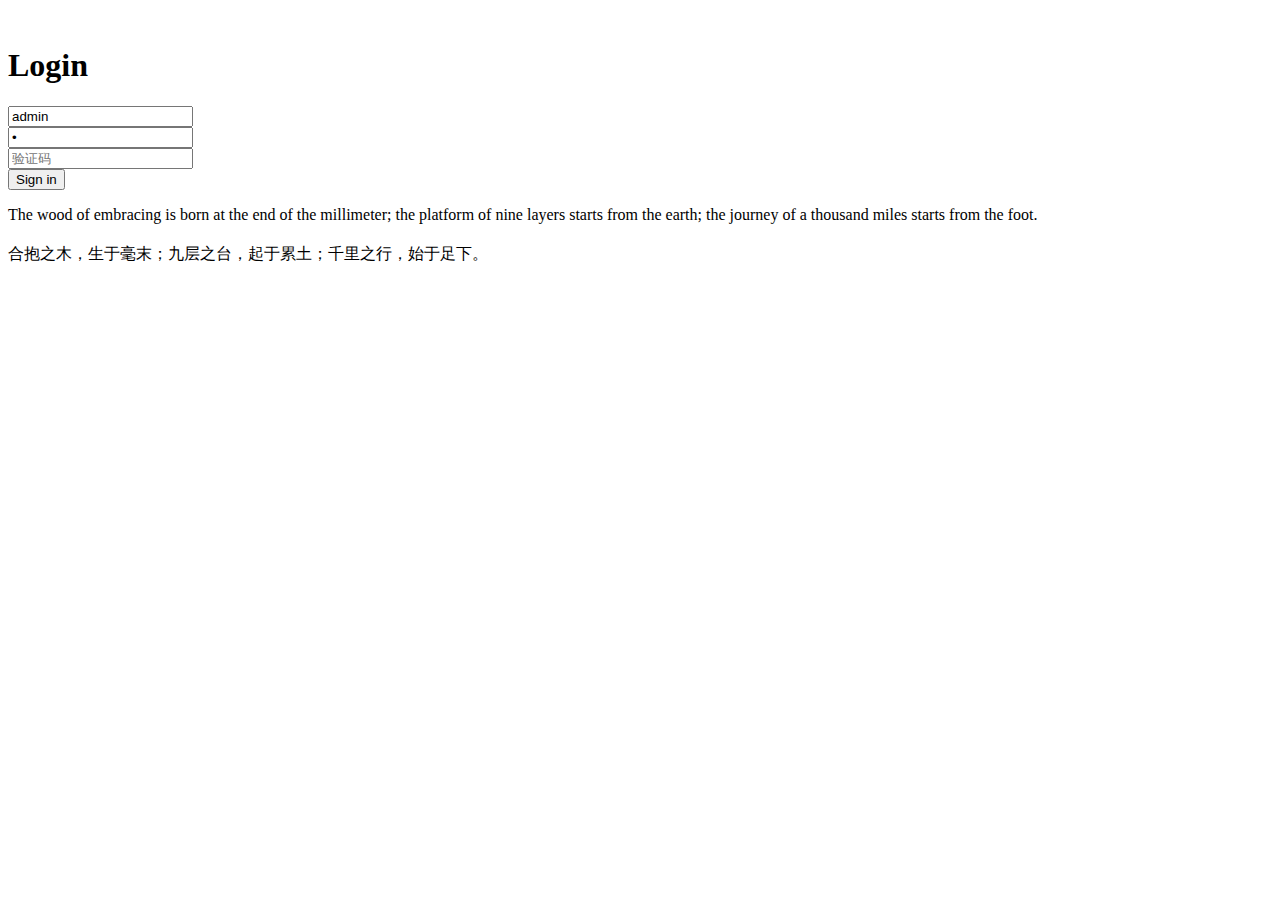
<file: feng-cloud-admin-web/src/main/resources/templates/login.html>
<!DOCTYPE html>
<html xmlns:th="http://www.thymeleaf.org">
<title>Login</title>
<head>
<meta charset="utf-8">
<link th:href="@{/layui/css/layui.css}">
<link rel="stylesheet" th:href="@{/login/login.css}">
</head>
<body>
	<div class="bgdiv">
		<img th:src="@{/login/img/1.jpg}" />
		<img th:src="@{/login/img/2.jpg}" />
		<img th:src="@{/login/img/3.jpg}" />
	</div>
	<div class="content">
		<h1>Login</h1>
		<form class="layui-form" action="javascript:;">
			<div>
				<input name="userName" class="userName" value="admin" placeholder="用户名" autocomplete="off" />
			</div>
			<div>
				<input name="password" type="password" class="password" placeholder="密码" value="1"
					oncontextmenu="return false" onpaste="return false" />
			</div>
			<div style="position: relative">
				<input name="verify" class="verify" placeholder="验证码" autocomplete="off"
					oncontextmenu="return false" onpaste="return false" style="ime-mode: disabled" />
				<div id="verify-icon"></div>
			</div>
			<button id="submit" type="button" lay-filter="login" lay-submit>Sign in</button>
		</form>
		<div class="famous" style="color: black;">
			<p>The wood of embracing is born at the end of the millimeter; the platform of nine layers
				starts from the earth; the journey of a thousand miles starts from the foot.</p>
			<p style="margin-top: 20px;">合抱之木，生于毫末；九层之台，起于累土；千里之行，始于足下。</p>
		</div>
	</div>
    <script th:src="@{/layui/layui.js}"></script>
    <script type="text/javascript" th:inline="javascript">
        var ctx = [[@{/}]];
            //顶层路径判断
		window.onload = function() {
			if (window.parent.window != window) {
				window.top.location = ctx+"login";
			}
		}
		layui.use([ 'form', 'layer', 'jquery' ], function() {
			var form = layui.form, layer = parent.layer === undefined ? layui.layer : top.layer
			var $ = layui.jquery;
			// 字体动画
			$(".famous p").eq(0).animate({
				"left" : "0%"
			}, 600);
			$(".famous p").eq(1).animate({
				"left" : "0%"
			}, 400);

			$("#verify").click(function() {
				$(this).attr("src", ctx+"getVerify?" + Math.random());
			})

			function tog(v) {
				return v ? 'addClass' : 'removeClass';
			}

			// 添加区域点击事件
			$(document).on('mousemove', '.verify', function(e) {
				$(this)[tog(this.offsetWidth - 100 < e.clientX - this.getBoundingClientRect().left)]('onX');
			}).on('click', '.onX', function() {
				// 更换图片
				var b = $(this).css("background-image");
				console.log(b);
				$(this).css("background-image", b.replace(/[\d]{9,}/g, new Date().getTime()));// 添加随机数
			});

			document.onkeydown = function(event) {
				e = event ? event : (window.event ? window.event : null);
				if (e.keyCode == 13) {
					$("#submit").click();
				}
			}

			// 登录按钮
			form.on("submit(login)", function(data) {
				// 遍历input 判断是否为空
				var stop = false;
				$(".layui-form input").each(function() {
					if ($(this).val() == '') {
						layer.tips("请输入" + $(this).attr("placeholder"), "." + $(this).prop("class"));
						stop = true;
						return false;// 退出
					}
				});
				// 停止
				if (stop) {
					return false;
				}
				$.ajax({
					type : "POST",
					url : ctx+"toLogin",
					data : $('form').serialize(),
					beforeSend : function() {
						addDisabled();
					},
					success : function(r) {
						if (r.retCode == '0000') {
							var index = layer.load(1, {
								shade : [ 0.1, '#fff' ]
							// 0.1透明度的白色背景
							});
							window.location.href = ctx+ 'index';
						} else {
							layer.msg(r.retMsg);
							removeDisabled();
						}
					},
					error : function() {
						removeDisabled();
					}
				});
				return false;
			});

			function removeDisabled() {
				$("#submit").text("Sign in").attr("disabled", false).removeClass("layui-disabled");
			}
			function addDisabled() {
				$("#submit").text("Sign in ...").attr("disabled", "disabled").addClass("layui-disabled");
			}
			//切换背景图
			var i = 0;
			$(".bgdiv img").fadeOut(0).eq(0).fadeIn(0);
			setInterval(function() {
				if ($(".bgdiv img").length > (i + 1)) {
					$(".bgdiv img").eq(i).fadeOut(1000).next("img").fadeIn(3000);
					i++;
				} else {
					$(".bgdiv img").eq(i).fadeOut(1000).siblings("img").eq(0).fadeIn(3000);
					i = 0;
				}
			}, 10000); //设定定时切换，单位为毫秒 
		});
	</script>
</body>
</html>
</file>
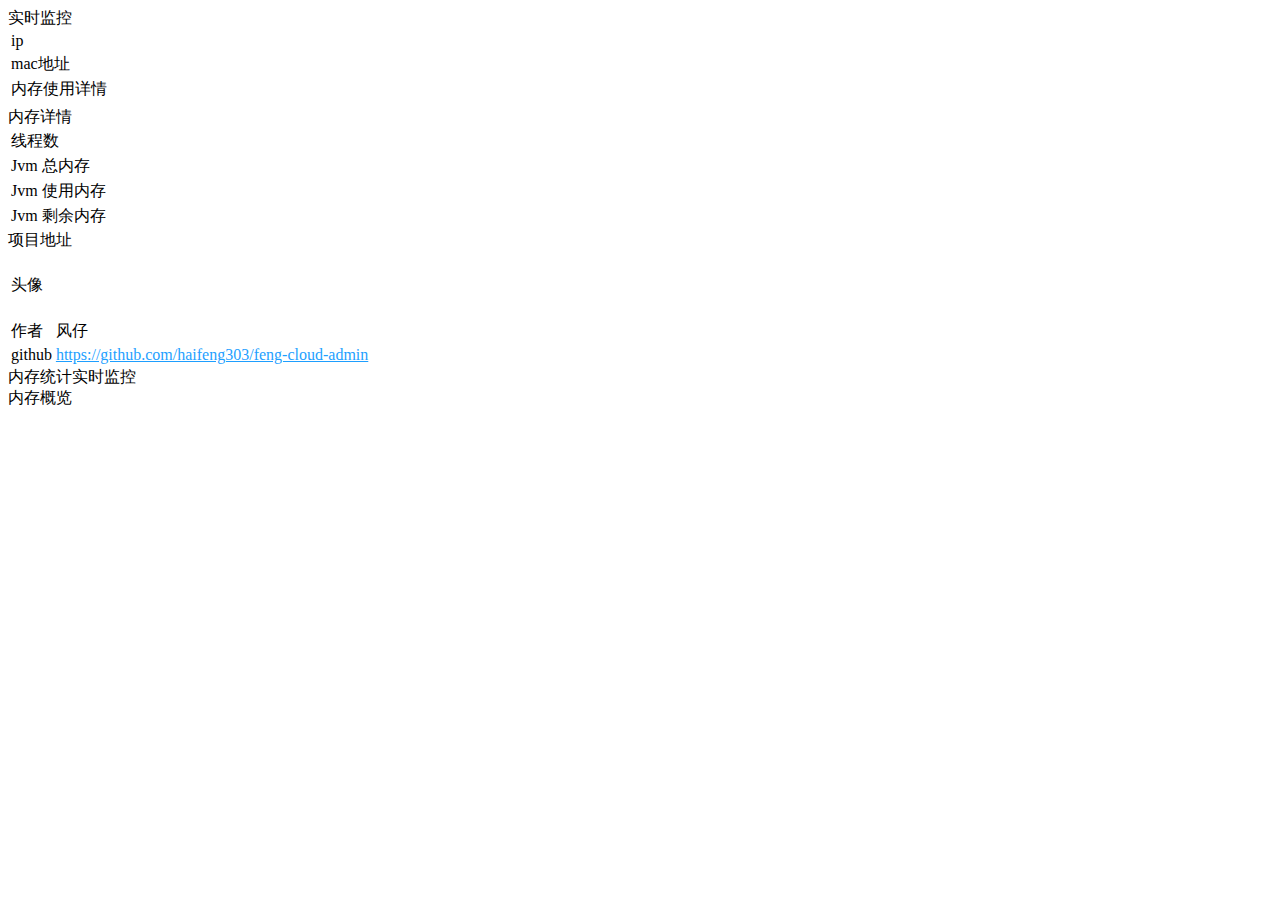
<file: feng-cloud-admin-web/src/main/resources/templates/main.html>
<!DOCTYPE html>
<html xmlns:th="http://www.thymeleaf.org">
<head th:include="include::header"></head>
<body>
	<div class="layui-fluid layui-padding10 layui-bg-gray">
		<div class="layui-row layui-col-space15">
			<div class="layui-col-xs4">
				<div class="layui-card">
					<div class="layui-card-header">实时监控</div>
					<div class="layui-card-body">
						<table class="layui-table">
							<tbody>
								<tr>
									<td>ip</td>
									<td th:text="${core.ip}"></td>
								</tr>
								<tr>
									<td>mac地址</td>
									<td th:text="${core.macAddress}"></td>
								</tr>
								<tr>
									<td>内存使用详情</td>
									<td id="memoryInfo">
										<span th:text="${core.useMemory}+' / '+${core.totalMemory}"></span>
									</td>
								</tr>
								<tr>
									<td colspan="2">
										<div class="layui-progress layui-progress-big" lay-showPercent="yes" lay-filter="useRate">
											<div class="layui-progress-bar" th:attr="lay-percent=${core.useRate}"></div>
										</div>
									</td>
								</tr>
							</tbody>
						</table>
					</div>
				</div>
			</div>
			<div class="layui-col-xs4">
				<div class="layui-card">
					<div class="layui-card-header">内存详情</div>
					<div class="layui-card-body">
						<table class="layui-table">
							<tbody>
								<tr>
									<td>线程数</td>
									<td id="threadCount" th:text="${core.threadCount}"></td>
								</tr>
								<tr>
									<td>Jvm 总内存</td>
									<td id="totalMemory" th:text="${core.totalMemory}"></td>
								</tr>
								<tr>
									<td>Jvm 使用内存</td>
									<td id="useMemory" th:text="${core.useMemory}"></td>
								</tr>
								<tr>
									<td>Jvm 剩余内存</td>
									<td id="freeMemory" th:text="${core.freeMemory}"></td>
								</tr>
							</tbody>
						</table>
					</div>
				</div>
			</div>
			<div class="layui-col-xs4">
				<div class="layui-card">
					<div class="layui-card-header">项目地址</div>
					<div class="layui-card-body">
						<table class="layui-table">
							<tbody>
								<tr>
									<td>头像</td>
									<td>
										<img height="58.5" th:src="@{/ico/favicon.ico}">
									</td>
								</tr>
								<tr>
									<td>作者</td>
									<td>风仔</td>
								</tr>
								<tr>
									<td>github</td>
									<td>
										<a class="layui-elip" style="color: #1E9FFF;"
											href="https://github.com/haifeng303/feng-cloud-admin" target="_blank">https://github.com/haifeng303/feng-cloud-admin</a>
									</td>
								</tr>
							</tbody>
						</table>
					</div>
				</div>
			</div>
			<div class="layui-col-xs8">
				<div class="layui-card">
					<div class="layui-card-header">内存统计实时监控</div>
					<div class="layui-card-body">
						<div id="line" class="layui-main-height318"></div>
					</div>
				</div>
			</div>
			<div class="layui-col-xs4">
				<div class="layui-card">
					<div class="layui-card-header">内存概览</div>
					<div class="layui-card-body">
						<div id="panel" class="layui-main-height318"></div>
					</div>
				</div>
			</div>
		</div>
	</div>
	<input type="hidden" th:value="${user.userId}" id="userId">
	<div th:include="include::footer"></div>
	<!-- 为ECharts准备一个具备大小（宽高）的Dom -->
	<script th:src="@{/js/date.js}"></script>
	<script th:src="@{/js/reconnecting-websocket.js}"></script>
	<script th:src="@{/js/ws-health-core.js}"></script>
	<script type="text/javascript">
		layui.config({
			base : '/echarts/'
		}).use([ 'layer', 'jquery', 'echarts', 'element' ], function() {
			var $ = layui.$, layer = layui.layer, element = layui.element;
			var echarts = layui.echarts;
			//记得这是dom对象不是JQ对象，需要转换
			//折线图
			lineChart = layui.echarts.init($('#line')[0]);
			lineOption = {
				tooltip : {
					trigger : 'axis',
					formatter : function(params) {
						return params[0].marker + params[0].value + "MB";
					},
					axisPointer : {
						animation : true
					}
				},
				xAxis : {
					type : 'category',
					boundaryGap : false,
					data : [ now() ]
				},
				yAxis : {
					type : 'value'
				},
				series : [ {
					data : [ "[[${core.useMemory}]]".replace(/[a-zA-Z]/g, "") ],
					type : 'line',
					symbol : 'triangle',
					symbolSize : 10,
					lineStyle : {
						normal : {
							color : 'green',
							width : 2,
							type : 'dashed'
						}
					},
					itemStyle : {
						normal : {
							borderWidth : 1,
							borderColor : 'yellow',
							color : 'blue'
						}
					}
				} ]
			};
			lineChart.setOption(lineOption, true);
			//仪表盘
			panelChart = layui.echarts.init($('#panel')[0]);
			panelOption = {
				tooltip : {
					formatter : "{a} <br/>{b} : {c}%"
				},
				toolbox : {
					feature : {
						restore : {},
						saveAsImage : {}
					}
				},
				series : [ {
					name : '内存指标',
					type : 'gauge',
					detail : {
						formatter : '{value}%'
					},
					data : [ {
						value : 0,
						name : '使用率'
					} ]
				} ]
			};
			var rate = "[[${core.useRate}]]".replace("%", "");
			panelOption.series[0].data[0].value = rate;
			panelChart.setOption(panelOption, true);
			//连接websocket-健康检查
			wsHealthCore();
		});
	</script>
</body>
</html>
</file>
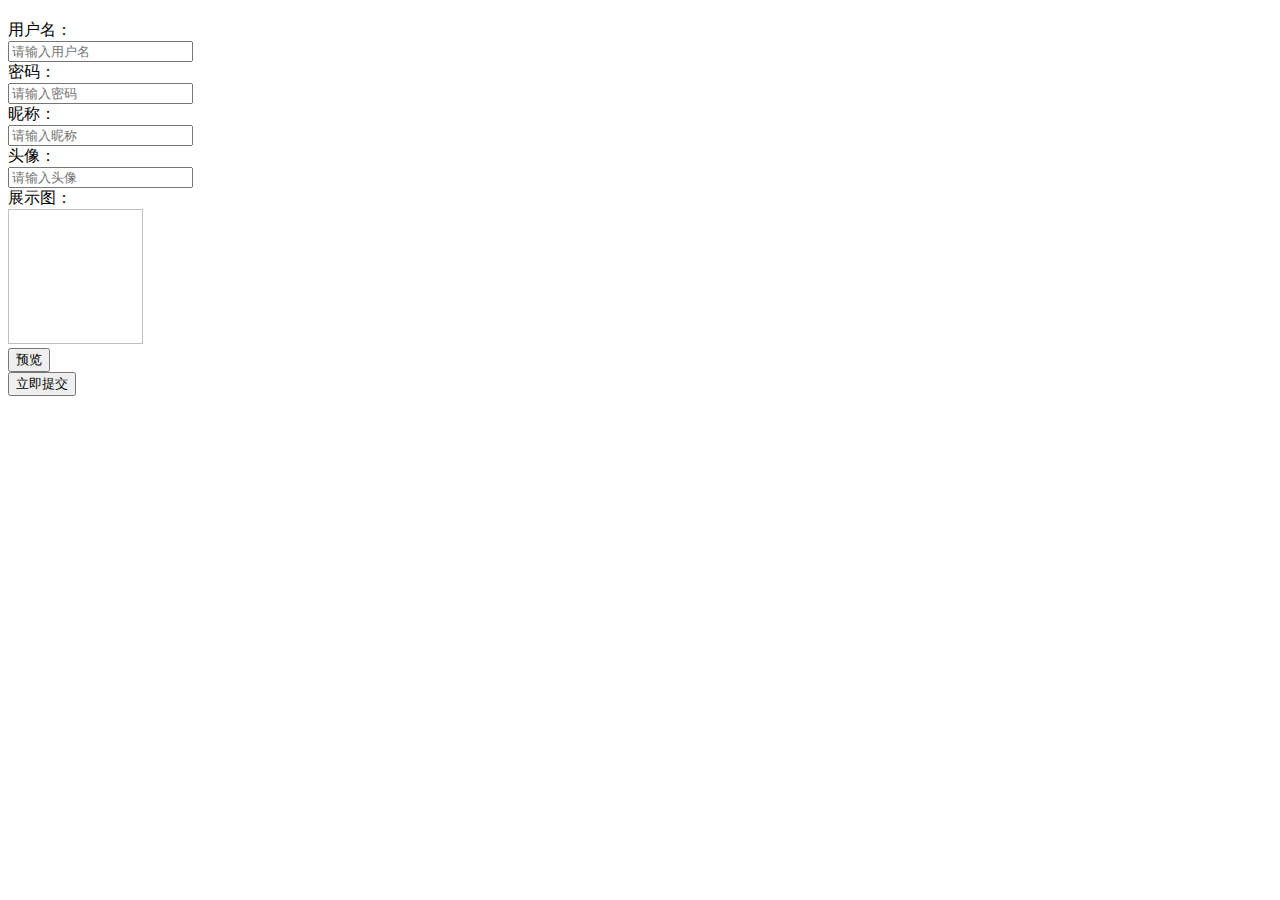
<file: feng-cloud-admin-web/src/main/resources/templates/user/add.html>
<!DOCTYPE html>
<html xmlns:th="http://www.thymeleaf.org">
<head th:include="include :: header"></head>
<body>
	<form class="layui-form" action="" lay-filter="xc_user-add-form" style="margin-top: 20px;">
		<input th:value="${session.formToken}" name="formToken" type="hidden" />
		<!--  -->
		<!--  -->
		<div class="layui-form-item">
			<label class="layui-form-label">用户名：</label>
			<div class="layui-input-block">
				<input id="userName" name="userName" placeholder="请输入用户名" class="layui-input"
					lay-verify="required" autocomplete="off">
			</div>
		</div>
		<!--  -->
		<div class="layui-form-item">
			<label class="layui-form-label">密码：</label>
			<div class="layui-input-block">
				<input id="password" name="password" placeholder="请输入密码" class="layui-input"
					lay-verify="required" autocomplete="off">
			</div>
		</div>
		<!--  -->
		<div class="layui-form-item">
			<label class="layui-form-label">昵称：</label>
			<div class="layui-input-block">
				<input id="nickName" name="nickName" placeholder="请输入昵称" class="layui-input"
					lay-verify="required" autocomplete="off">
			</div>
		</div>
		<!--  -->
		<div class="layui-form-item">
			<label class="layui-form-label">头像：</label>
			<div class="layui-input-block">
				<input id="headImg" name="headImg" placeholder="请输入头像" class="layui-input" lay-verify="required"
					autocomplete="off">
			</div>
		</div>
		<div class="layui-form-item">
			<div class="layui-inline">
				<label class="layui-form-label">展示图：</label>
				<div class="layui-input-block">
					<img class="layui-upload-img" id="showImg" style="width: 135px; height: 135px;">
				</div>
			</div>
			<div class="layui-inline">
				<button type="button" class="layui-btn layui-btn-xs layui-btn-normal" id="preview">预览</button>
			</div>
		</div>
		<div class="layui-form-item">
			<div class="layui-input-block">
				<button class="layui-btn" lay-submit="" lay-filter="xc_user-add">立即提交</button>
			</div>
		</div>
	</form>
	<div th:include="include::footer"></div>
	<!-- 注意：如果你直接复制所有代码到本地，上述js路径需要改成你本地的 -->
	<script>
		layui.use([ 'layer', 'jquery', 'form' ], function() {
			var $ = layui.jquery;
			var layer = layui.layer;
			var form = layui.form;

			$("#preview").click(function() {
				var url = $("#headImg").val();
				$.ajax({
					url : url,
					complete : function(response) {
						if (response.status == 200) {
							$("#showImg").attr("src", url);
						} else {
							layer.tips('无效的图片链接', '#headImg', {
								tips : 3
							});
						}
					}
				});
			});

			//监听提交
			form.on('submit(xc_user-add)', function(data) {
				//提交数据data.field
				ajaxPostLoad("/xc/user/save", data.field);
				return false;
			});
		});
	</script>
</body>
</html>
</file>
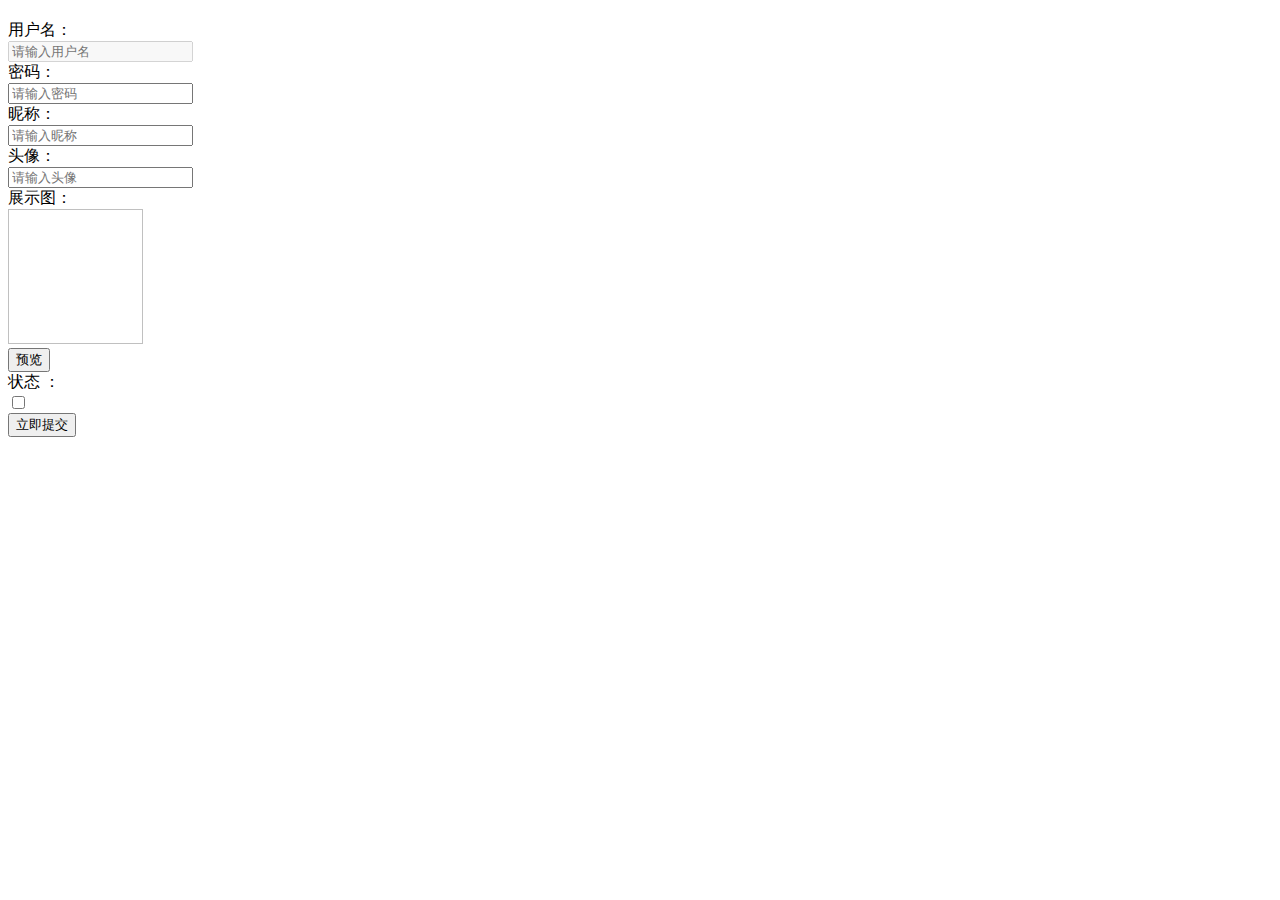
<file: feng-cloud-admin-web/src/main/resources/templates/user/edit.html>
<!DOCTYPE html>
<html xmlns:th="http://www.thymeleaf.org">
<head th:include="include :: header"></head>
<body>
	<form class="layui-form" action="" lay-filter="xc_user-update-form" style="margin-top: 20px;">
		<input th:value="${session.formToken}" name="formToken" type="hidden" />
		<input name="id" th:value="${xcUser.id}" type="hidden">
		<!--  -->
		<!--  -->
		<div class="layui-form-item">
			<label class="layui-form-label">用户名：</label>
			<div class="layui-input-block">
				<input class="layui-input" lay-verify="required" autocomplete="off" id="userName"
					th:value="${xcUser.userName}" disabled="disabled" placeholder="请输入用户名">
			</div>
		</div>
		<!--  -->
		<div class="layui-form-item">
			<label class="layui-form-label">密码：</label>
			<div class="layui-input-block">
				<input class="layui-input" lay-verify="required" autocomplete="off" id="password"
					th:value="${xcUser.password}" name="password" placeholder="请输入密码">
			</div>
		</div>
		<!--  -->
		<div class="layui-form-item">
			<label class="layui-form-label">昵称：</label>
			<div class="layui-input-block">
				<input class="layui-input" lay-verify="required" autocomplete="off" id="nickName"
					th:value="${xcUser.nickName}" name="nickName" placeholder="请输入昵称">
			</div>
		</div>
		<!--  -->
		<div class="layui-form-item">
			<label class="layui-form-label">头像：</label>
			<div class="layui-input-block">
				<input class="layui-input" lay-verify="required" autocomplete="off" id="headImg"
					th:value="${xcUser.headImg}" name="headImg" placeholder="请输入头像">
			</div>
		</div>
		<div class="layui-form-item">
			<div class="layui-inline">
				<label class="layui-form-label">展示图：</label>
				<div class="layui-input-block">
					<img class="layui-upload-img" th:src="${xcUser.headImg}" id="showImg"
						style="width: 135px; height: 135px;">
				</div>
			</div>
			<div class="layui-inline">
				<button type="button" class="layui-btn layui-btn-xs layui-btn-normal" id="preview">预览</button>
			</div>
		</div>
		<!--  -->
		<div class="layui-form-item">
			<label class="layui-form-label">状态 ：</label>
			<div class="layui-input-block">
				<input type="hidden" id="status" name="status" th:value="${xcUser.status}">
				<input class="layui-input" lay-verify="required" autocomplete="off"
					th:checked="${xcUser.status}" type="checkbox" lay-filter="switchStatus" lay-skin="switch"
					lay-text="正常|禁用">
			</div>
		</div>
		<!--  -->
		<div class="layui-form-item">
			<div class="layui-input-block">
				<button class="layui-btn" lay-submit="" lay-filter="xc_user-update">立即提交</button>
			</div>
		</div>
	</form>
	<div th:include="include::footer"></div>
	<!-- 注意：如果你直接复制所有代码到本地，上述js路径需要改成你本地的 -->
	<script>
		layui.use([ 'layer', 'jquery', 'form' ], function() {
			var $ = layui.jquery;
			var layer = layui.layer;
			var form = layui.form;
			//监听状态
			form.on('switch(switchStatus)', function(data) {
				$("#status").val(this.checked ? 1 : 0);
			});
			$("#preview").click(function() {
				var url = $("#headImg").val();
				$.ajax({
					url : url,
					complete : function(response) {
						if (response.status == 200) {
							$("#showImg").attr("src", url);
						} else {
							layer.tips('无效的图片链接', '#headImg', {
								tips : 3
							});
						}
					}
				});
			});
			//监听提交
			form.on('submit(xc_user-update)', function(data) {
				//提交数据data.field
				ajaxPostLoad("/xc/user/update", data.field);
				return false;
			});
		});
	</script>
</body>
</html>
</file>
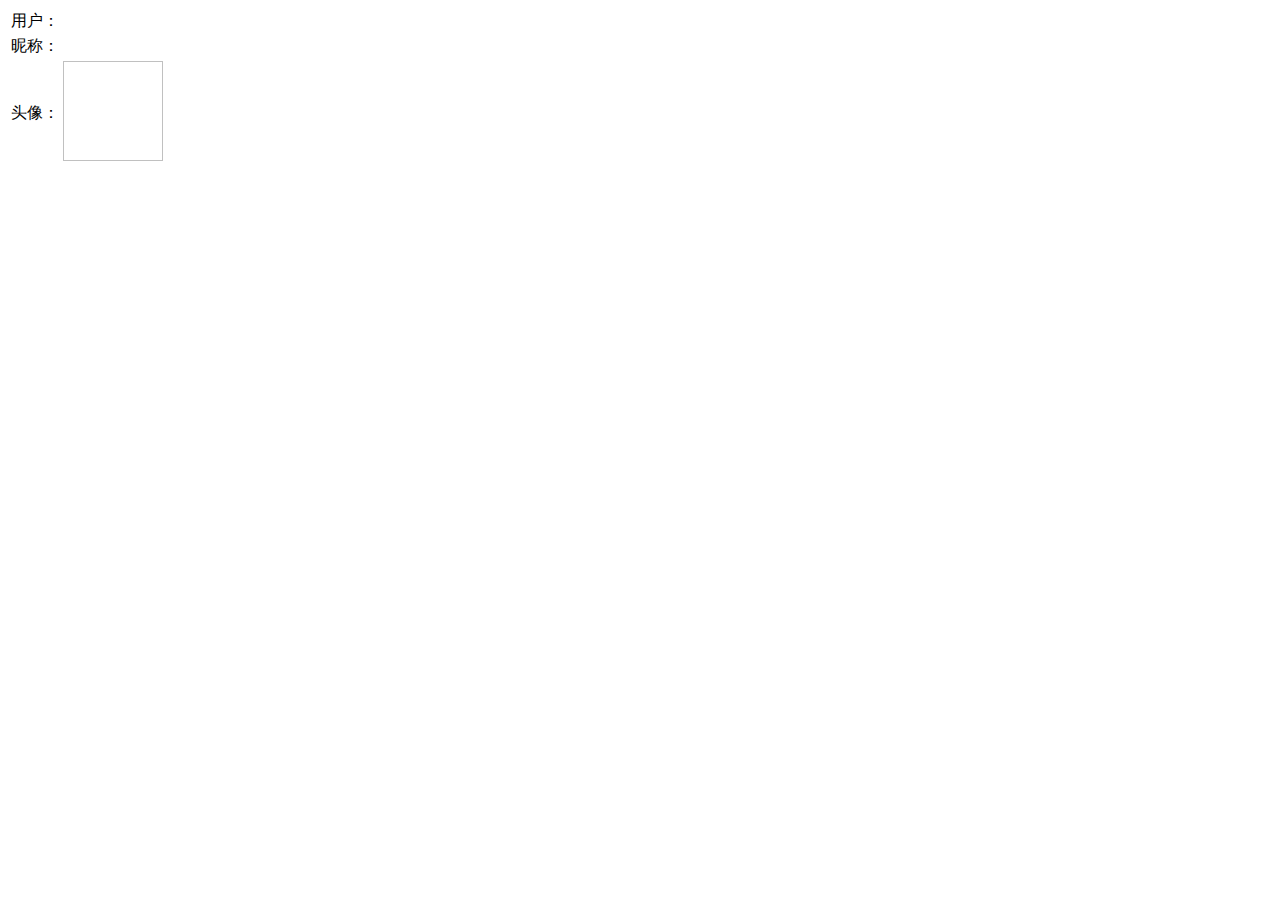
<file: feng-cloud-admin-web/src/main/resources/templates/user/info.html>
<!DOCTYPE html>
<html xmlns:th="http://www.thymeleaf.org">
<head th:include="include :: header"></head>
<body>
	<table class="layui-table" lay-skin="nob">
		<colgroup>
			<col width="50">
			<col width="100">
			<col>
		</colgroup>
		<tbody>
			<tr>
				<td>用户：</td>
				<td th:text="${user.username}"></td>
			</tr>
			<tr>
				<td>昵称：</td>
				<td th:text="${user.name}"></td>
			</tr>
			<tr>
				<td>头像：</td>
				<td>
					<img class="layui-nav-img" th:src="@{/ico/favicon.ico}" style="width: 100px;height: 100px">
				</td>
			</tr>
		</tbody>
	</table>
	<div th:include="include::footer"></div>
</body>
</html>
</file>
